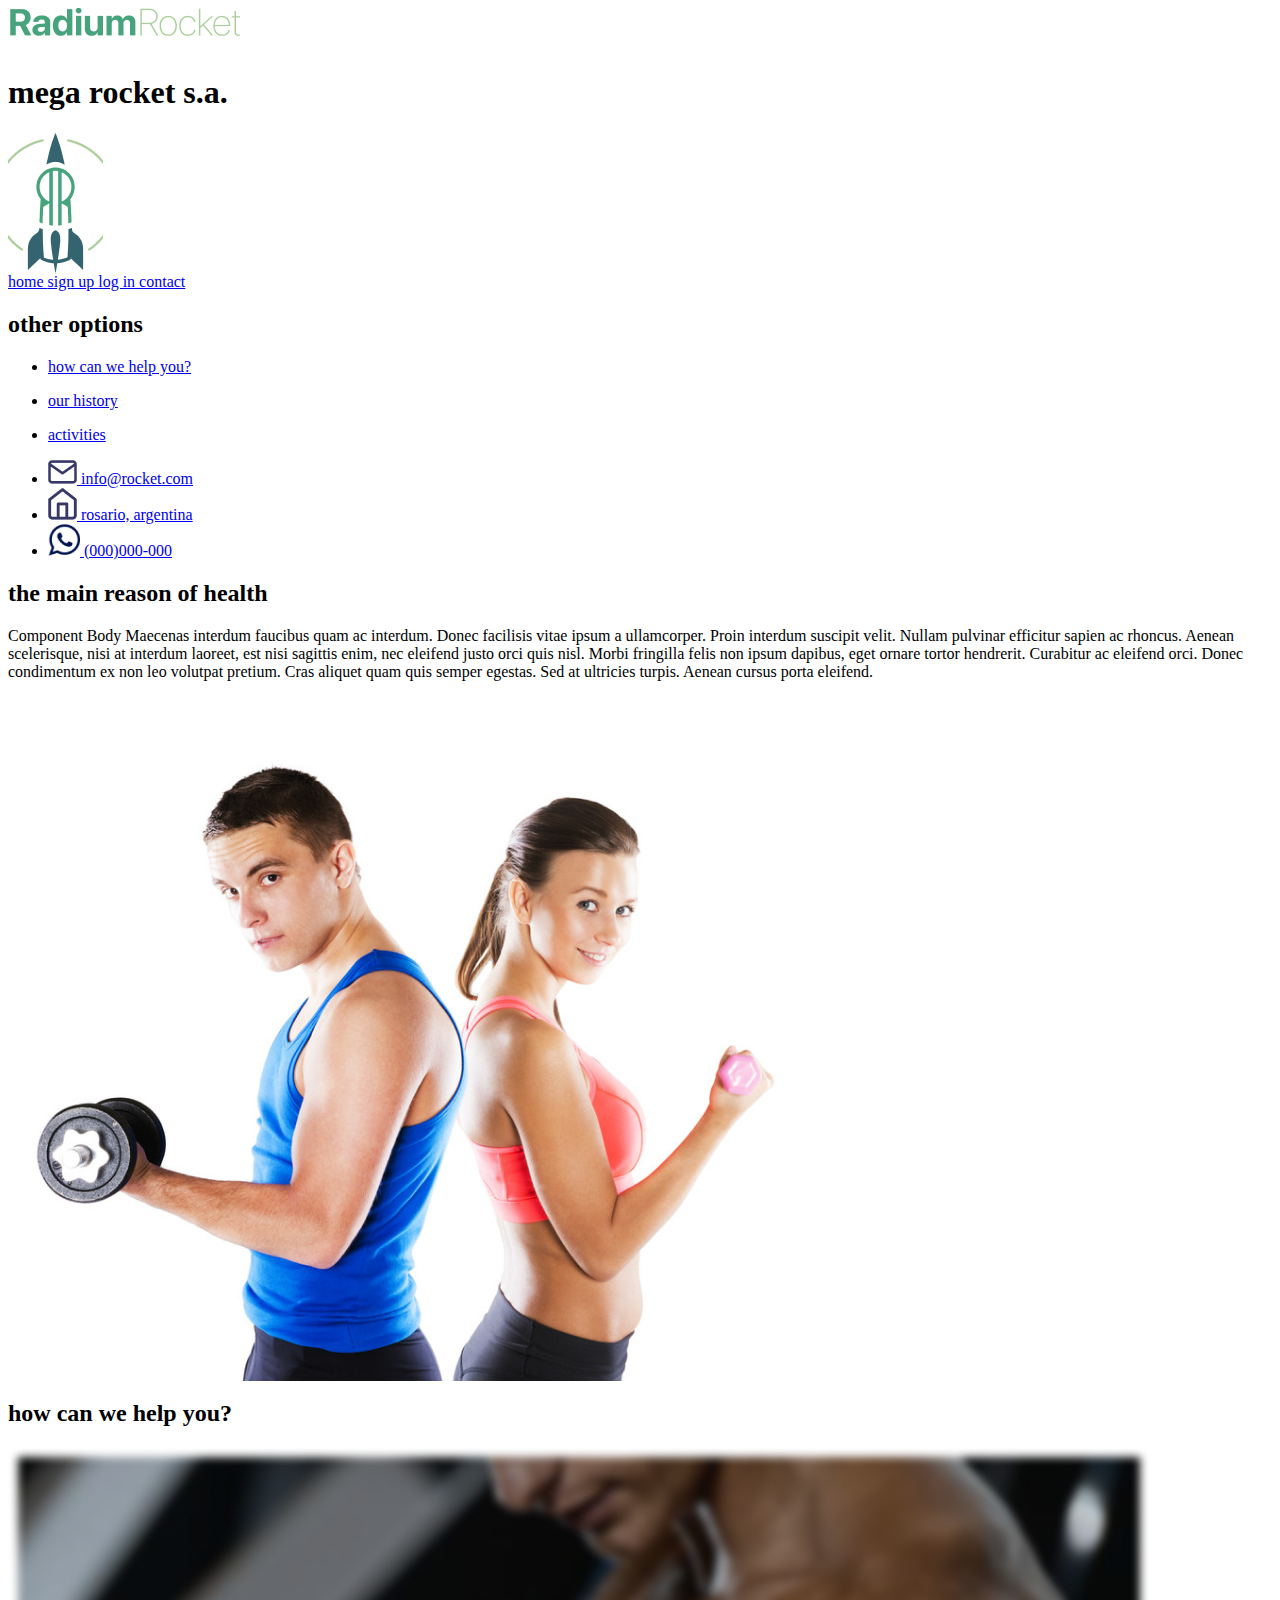
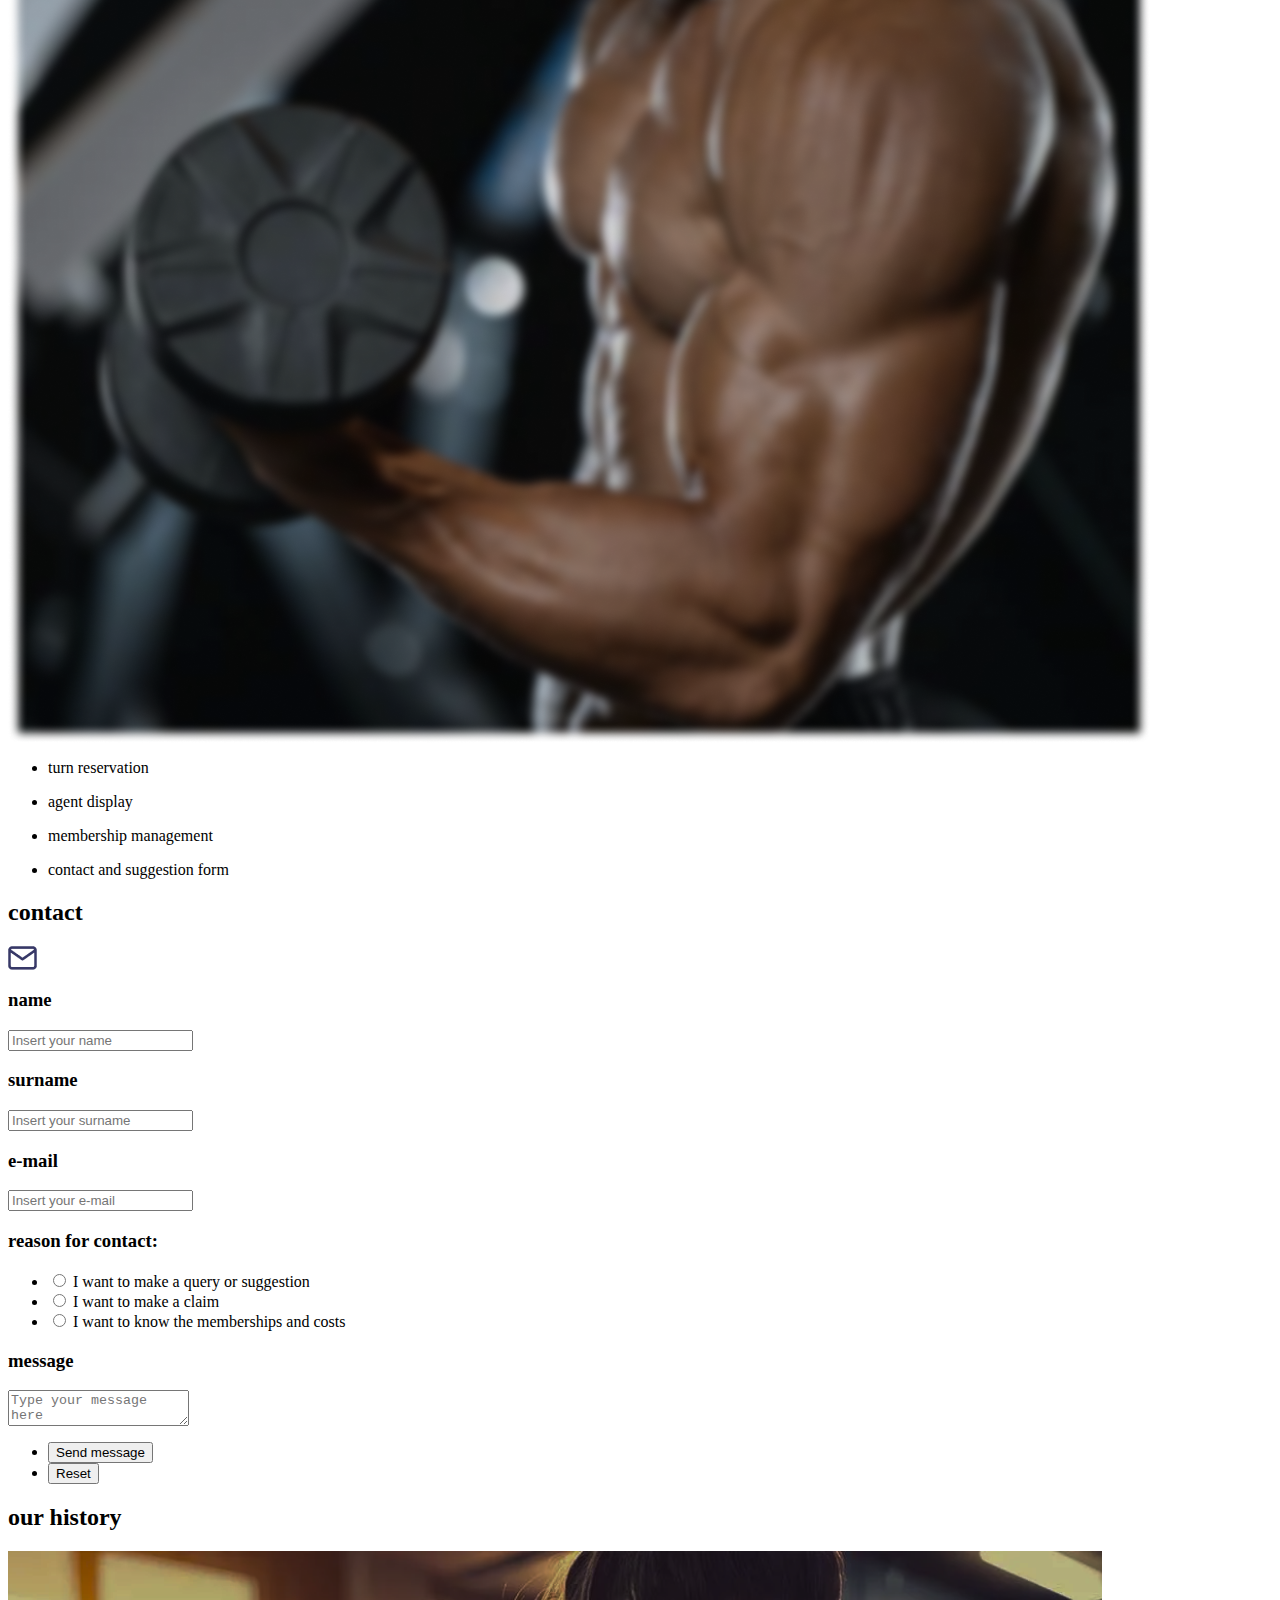
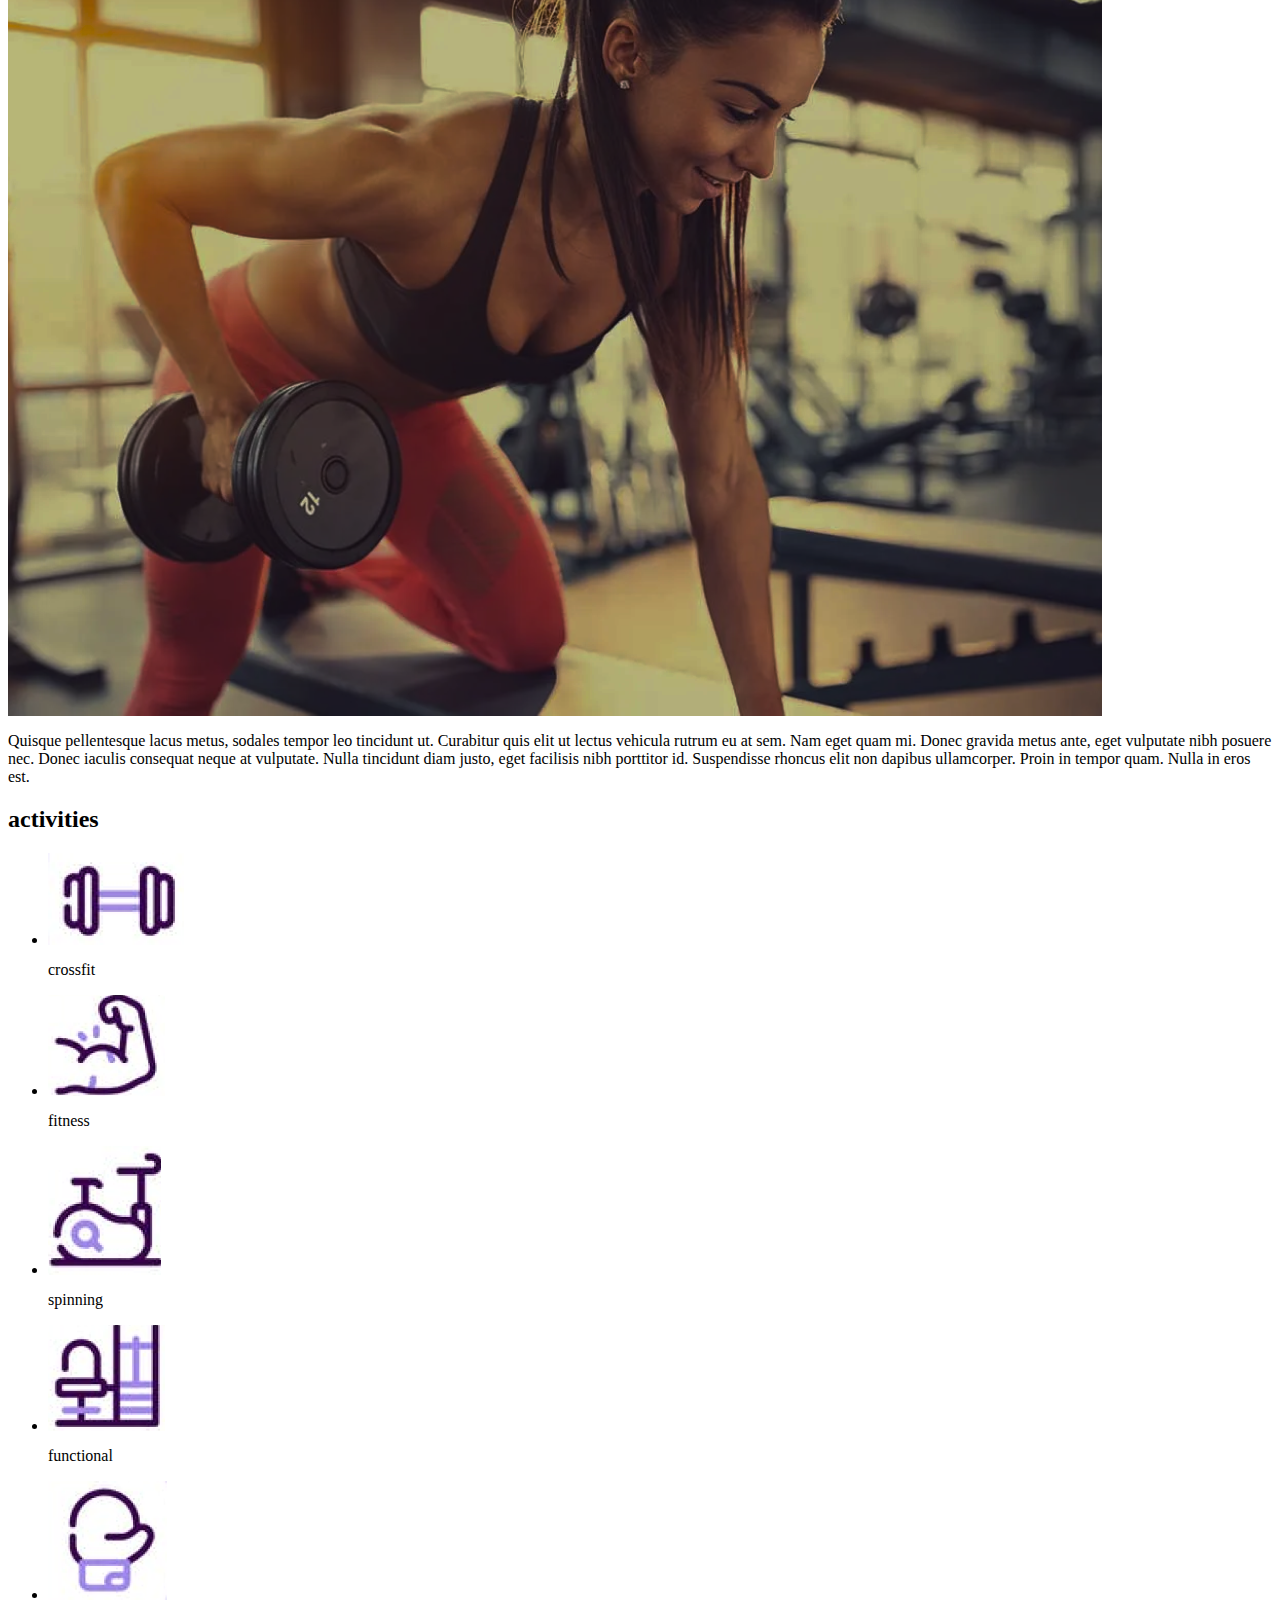
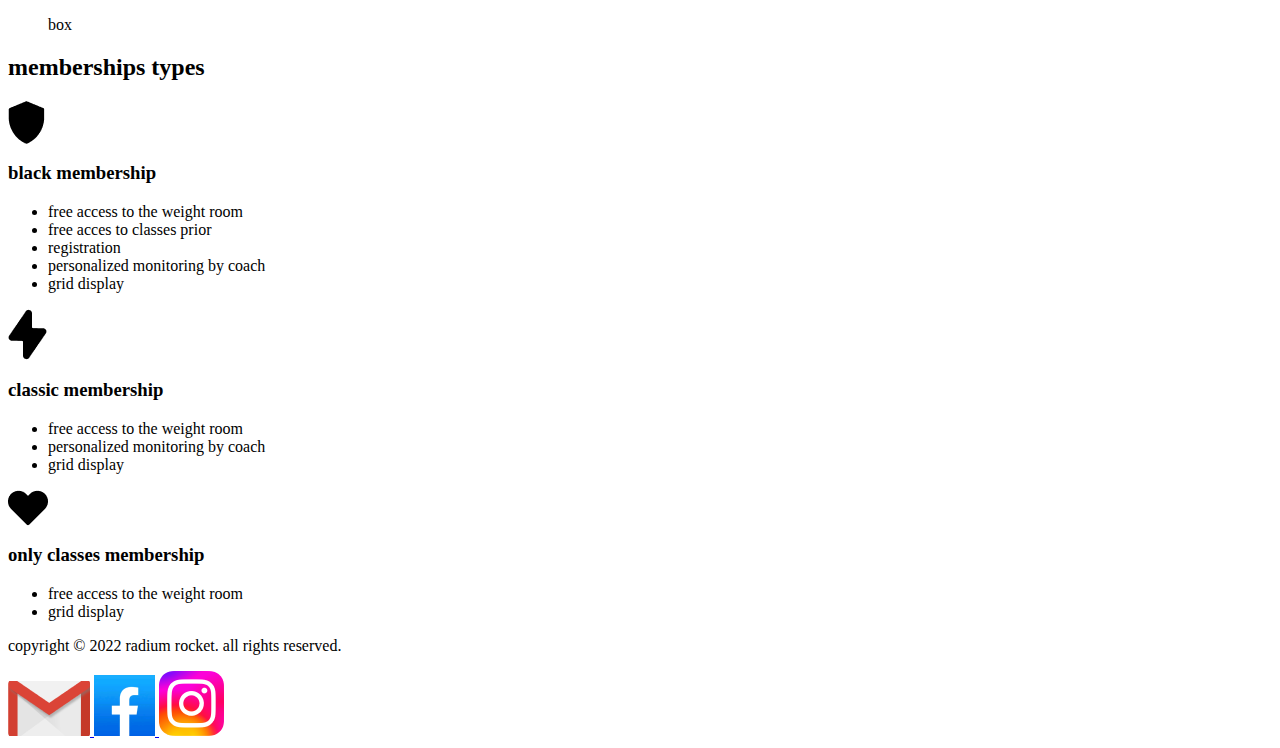
<file: Week-03/index.html>
<html>
    <head>
        <meta charset="UTF-8">
        <meta http-equiv="X-UA-Compatible" content="IE=edge">
        <meta name="viewport" content="width=device-width, initial-scale=1.0">
        <title>
            radium rocket mega rocket s.a.
        </title>
        <link rel="stylesheet" href="C:\Users\Usuario\Desktop\BaSP-M2023\Week-03\css\reset.css">
        <link rel="stylesheet" href="C:\Users\Usuario\Desktop\BaSP-M2023\Week-03\css\styles.css">
    </head>
    <body id="body">
        <header>
            <img src=".\img\logo-rr-2.png" id="logo-rr-2" alt="Radium Rocket">
            <h1>
                mega rocket s.a.
            </h1>
        </header>
        <aside>
            <img src="./img/logo-rr.png" id="logo-rr-1" alt="Radium Rocket Logo">
            <nav>
                <a href="#body" class="little-button" id="home-button">
                    home
                </a>
                <a href="#" target="" class="little-button">
                    sign up
                </a>
                <a href="#" target="" class="little-button">
                    log in
                </a>
                <a href="#contact" class="little-button">                   
                    contact
                </a>
                <h2>
                other options
                </h2>
                <ul>
                    <li>
                        <a href="#section-2" class="help-link">
                            <p>
                                how can we help you?
                            </p>
                        </a>
                    </li>
                    <li>
                        <a href="#history" class="help-link">
                            <p>
                                our history
                            </p>
                        </a>
                    </li>
                    <li>
                        <a href="#activities" class="help-link">
                            <p>
                                activities
                            </p>
                        </a>
                    </li>
                </ul>
            </nav>
            <ul id="contact-link">
                <li>
                    <a href="mailto:info@rocket.com" target="_blank">
                        <img src=".\img\mail-icon.png"  alt="mail icon">                     
                        info@rocket.com        
                    </a>
                </li>
                <li>
                    <a href="https://www.googlemaps.com" target="_blank">
                        <img src=".\img\ubication-icon.png" alt="house icon">                       
                        rosario, argentina
                    </a>
                </li>
                <li>
                    <a href="tel:000000000" target="_blank">
                        <img src=".\img\whatsapp-icon.png" alt="whatsapp icon">
                        (000)000-000
                    </a>
                </li>
            </ul>
        </aside>
        <main>
             <section id="section-1">
                <div id="main-information">
                    <h2>
                        the main reason of health
                    </h2>
                    <p>
                        Component Body Maecenas interdum faucibus quam ac interdum. Donec facilisis vitae ipsum a 
                        ullamcorper. Proin interdum suscipit velit. Nullam pulvinar efficitur sapien ac rhoncus. 
                        Aenean scelerisque, nisi at interdum laoreet, est nisi sagittis enim, nec eleifend justo 
                        orci quis nisl. Morbi fringilla felis non ipsum dapibus, eget ornare tortor hendrerit. 
                        Curabitur ac eleifend orci. Donec condimentum ex non leo volutpat pretium. Cras aliquet 
                        quam quis semper egestas. Sed at ultricies turpis. Aenean cursus porta eleifend.
                    </p>
                </div>
                <img src=".\img\man-and-woman.png" id="man-and-woman" alt="man and woman lifting 
                dumbbells with one hand">
             </section>
             <section id="section-2">
                <div class="dividing-line">
                </div>
                <h2>
                    how can we help you?
                </h2>
                <img src=".\img\man.png" id="man-lifting-a-dumbbell-with-one-hand" alt="man lifting a dumbbell with one
                 hand">
                <ul id="big-button-group-1">
                    <li class=big-button>
                        <p class="top-button">
                            turn reservation
                        </p>
                    </li>
                    <li class=big-button>
                        <p>
                             agent display
                        </p>
                    </li>
                </ul>
                <ul id="big-button-group-2">
                    <li class=big-button>
                        <p class="top-button">
                            membership management
                        </p>
                    </li>
                    <li class=big-button>
                        <p>
                            contact and suggestion form
                        </p>
                    </li>
                </ul>
             </section>
             <section id="contact">
                <div class="dividing-line">
                </div>
                <form>
                    <name id="form-name">
                        <h2>
                            contact
                        </h2>
                        <img src=".\img\mail-icon.png" alt="mail icon" id="mail-icon">
                    </name>
                    <div class="form-element">
                        <label for="name">
                            <h3>
                                name
                            </h3>
                        </label>
                            <input type="text" id="name" class="input-short" name="name" placeholder="Insert your name" required>
                    </div>
                    <div class="form-element">
                        <label for="surname">
                            <h3>
                                surname
                            </h3>
                        </label>
                            <input type="text" id="surname" class="input-short" name="surname" placeholder="Insert your surname" required>
                    </div>
                    <div class="form-element">
                        <label for:e-mail>
                            <h3>
                                e-mail
                            </h3>
                        </label>
                            <input type="email" id="e-mail" class="input-short" name="e-mail" placeholder="Insert your e-mail" required>   
                    </div>
                    <div class="form-element">   
                        <label for="reason for contact">
                        <h3>
                            reason for contact:
                        </h3>
                    </label>
                        <ul id="options">
                            <li>
                                <input type="radio" id="reason for contact" name="reason for contact" value="query" required>
                                    <label>
                                    I want to make a query or suggestion
                                    </label>
                            </li>
                            <li>
                                <input type="radio" id="reason for contact" name="reason for contact" value="query" required>
                                    <label>
                                    I want to make a claim
                                    </label>
                            </li>
                            <li>
                                <input type="radio" id="reason for contact" name="reason for contact" value="query" required>
                                    <label>
                                    I want to know the memberships and costs
                                    </label>
                            </li>
                        </ul>
                    </div>
                    <div class="form-element">
                        <label for="mesagge">
                            <h3>
                                message
                            </h3>
                        </label>
                        <textarea type="text" id="input-big" name="message" placeholder="Type your message here" required></textarea>
                    </div>
                    <ul id="submit-reset-buttons">
                        <li>
                            <div class="form-element">
                                <input type="submit" value="Send message" class="prueba" id="submit-button">
                            </div>
                        </li>
                        <li>
                            <div class="form-element">
                                <input type="reset" value="Reset" class="prueba"; id="reset-button">
                            </div>
                        </li>
                    </ul>
                </form>
             </section>
             <section id="history">
                <div class="dividing-line">
                </div>
                <h2>
                    our history
                </h2>
                <img src=".\img\girl.png" alt="girl doing one arm horizontal row with dumbbell" id="girl-photo">
                <p>
                    Quisque pellentesque lacus metus, sodales tempor leo tincidunt ut. Curabitur quis elit ut lectus 
                    vehicula rutrum eu at sem. Nam eget quam mi. Donec gravida metus ante, eget vulputate nibh posuere 
                    nec. Donec iaculis consequat neque at vulputate. Nulla tincidunt diam justo, eget facilisis nibh 
                    porttitor id. Suspendisse rhoncus elit non dapibus ullamcorper. Proin in tempor quam. Nulla in eros 
                    est.
                </p>
             </section>
             <section id="activities">
                <div class="dividing-line">
                </div>
                <h2 id="title1">
                    activities
                </h2>
                <ul id="list-1">
                    <li id="crossfit">
                        <img src=".\img\crossfit-icon.png" alt="dumbbell icon">
                        <p>
                            crossfit
                        </p>
                    </li>
                    <li id="fitness">
                        <img src=".\img\fitness-icon.png" alt="strong arm">
                        <p>
                            fitness
                        </p>
                    </li>
                    <li id="spinning">
                        <img src=".\img\spinning-icon.png" alt="exercise bike icon">
                        <p>
                            spinning
                        </p>
                    </li>
                    <li id="functional">
                        <img src=".\img\functional-icon.png" alt="leg extension 
                        machine icon">
                        <p>
                            functional
                        </p>
                    </li>
                    <li>
                        <img src=".\img\Box-icon.png" alt="boxing glove icon">
                        <p>
                            box
                        </p>
                    </li>
                </ul>           
                <h2 id="title2">
                    memberships types
                </h2>
                <div id="list-2">
                    <div class="class-group">
                        <img src=".\img\blackm-icon.png" alt="shield icon" class="icon">
                        <h3>
                            black membership
                        </h3>
                        <ul>
                            <li class="black-list">
                                free access to the weight room
                            </li>
                            <li class="black-list">
                                free acces to classes prior
                            </li>
                            <li class="black-list">
                                registration
                            </li>
                            <li class="black-list">
                                personalized monitoring by coach
                            </li>
                            <li class="black-list">
                                grid display
                            </li>
                        </ul>
                    </div>
                    <div class="class-group">
                        <img src=".\img\classicm-icon.png" alt="thunder bolt icon" class="icon">
                        <h3>
                            classic membership
                        </h3>
                        <ul>
                            <li class="black-list">
                                free access to the weight room
                            </li>
                            <li class="black-list">
                                personalized monitoring by coach
                            </li>
                            <li class="black-list">
                                grid display
                            </li>
                        </ul>
                    </div>
                    <div class="class-group">
                        <img src=".\img\onlyclassesm-icon.png" alt="heart icon" class="icon">
                        <h3>
                            only classes membership
                        </h3>
                        <ul>
                            <li class="black-list">
                                free access to the weight room
                            </li>
                            <li class="black-list">
                                grid display
                            </li>
                        </ul>
                    </div>
                </div>
             </section>
        </main>
        <footer>
            <p>
                copyright © 2022 radium rocket. all rights reserved.
            </p>
            <a href="https://www.gmail.com" target="_blank">
                <img src=".\img\gmail-icon.png" alt="gmail icon">
            </a>
            <a href="https://www.facebook.com" target="_blank">
                <img src=".\img\facebook-icon.png" alt="facebook icon">
            </a>
            <a href="https://www.instagram.com" target="_blank">
                <img src=".\img\instagram-icon.png" alt="instagram icon">
            </a>
        </footer>
    </body>
</html>
</file>
